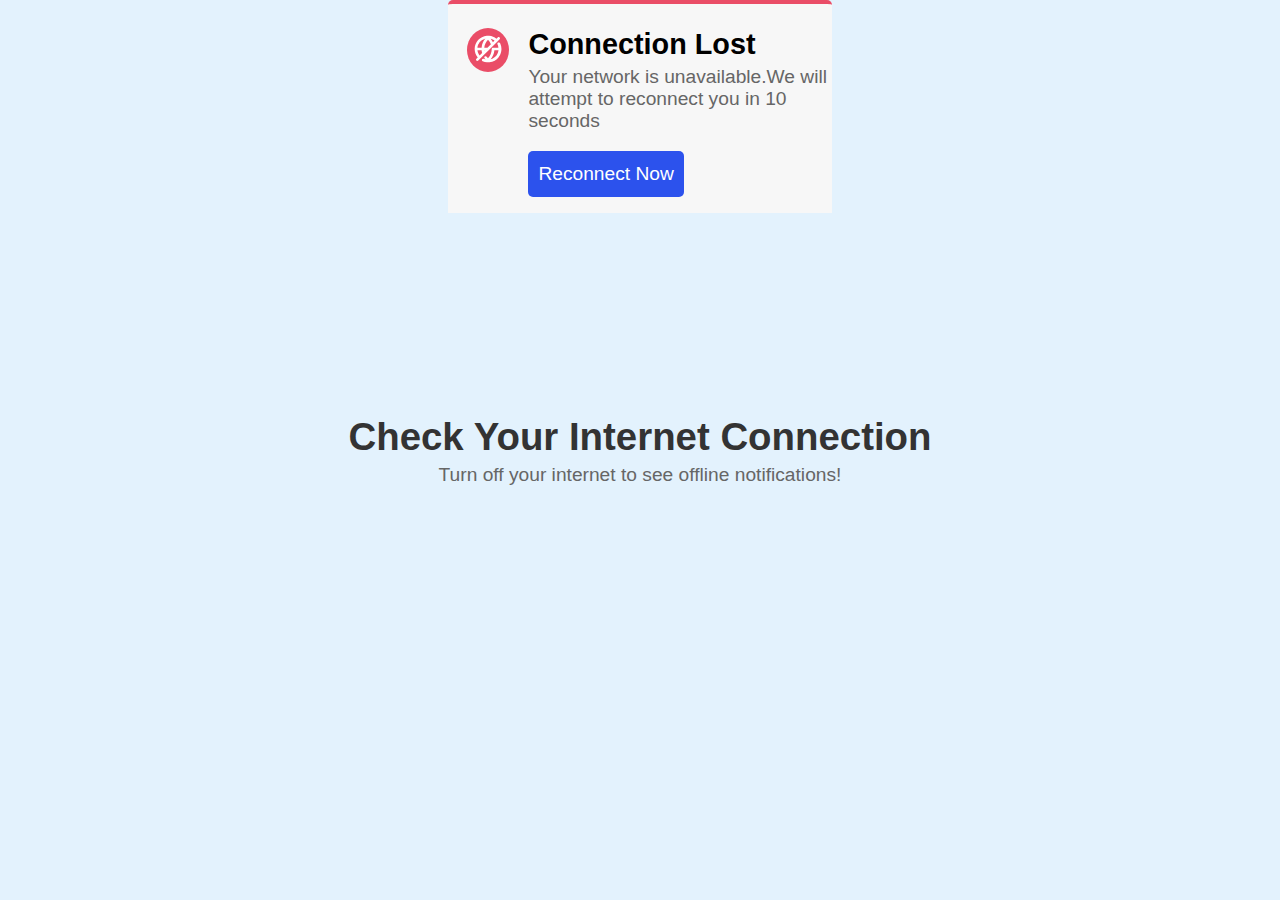
<file: check-internet-connection/index.html>
<!DOCTYPE html>
<html lang="en">
  <head>
    <meta charset="UTF-8" />
    <meta name="viewport" content="width=device-width, initial-scale=1.0" />
    <title>check-internet-connection</title>
    <link rel="stylesheet" href="style.css" />
    <script defer src="script.js"></script>
  </head>
  <body>
    <main>
      <h1>Check Your Internet Connection</h1>
      <p>Turn off your internet to see offline notifications!</p>
    </main>
    <div class="connection-pop-up connection-pop-up--hidden online">
      <div class="icon-info">
        <div class="icon online">
          <svg
            class="svg--icon hidden"
            xmlns="http://www.w3.org/2000/svg"
            viewBox="0 0 24 24"
            id="offline"
          >
            <path
              d="M20.7 7.4c-.3-.3-.7-.4-1.1-.2-.5.2-.7.8-.5 1.3.4.8.6 1.6.7 2.5h-4c-.6 0-1 .4-1 1 0 2.6-1 5.1-2.8 7-.4-.4-.7-.8-1-1.2-.3-.4-.9-.6-1.4-.2-.4.3-.5.9-.2 1.4.2.3.5.6.7.8H10c-.4-.1-.8-.2-1.2-.4-.5-.2-1.1 0-1.3.5-.2.5 0 1.1.5 1.3 1 .5 2.1.7 3.2.8H13.1c2.8-.3 5.3-1.8 6.9-3.9l.1-.1c.1-.1.1-.2.2-.3 1.1-1.6 1.8-3.6 1.8-5.7 0-1.5-.3-2.9-.9-4.2-.2-.2-.4-.3-.5-.4zm-2.1 9.1c-.1.1-.1.2-.2.3l-.1.1c-1.1 1.4-2.6 2.4-4.3 2.8 1.6-1.9 2.6-4.2 2.8-6.7h3.1c-.2 1.3-.6 2.5-1.3 3.5zM4.3 18.3l-1 1c-.4.4-.4 1 0 1.4.2.2.4.3.7.3s.5-.1.7-.3L9.4 16l3.3-3.3 6.4-6.4 1.6-1.6c.4-.4.4-1 0-1.4-.4-.4-1-.4-1.4 0l-1 1c-1.5-1.3-3.4-2-5.4-2.2-.6-.1-1.2-.1-1.8-.1C5.9 2.5 2 6.8 2 12c0 2.3.8 4.6 2.3 6.3zm1.4-1.4c-.9-1.1-1.4-2.5-1.6-3.9h3.1c.1.7.2 1.4.4 2l-1.9 1.9zm3.5-3.5V13h.4l-.4.4zm5.4-8.9c.1 0 .3.1.4.1l.6.3c.2.1.3.1.4.2l.9.6-1.2 1.2c-.5-.9-1-1.8-1.7-2.6.2 0 .4.1.6.2zM12 5c.9 1 1.7 2.1 2.2 3.4L11.6 11H9.2c.2-2.2 1.2-4.3 2.8-6zm-7.9 5.5c0-.1 0-.2.1-.3 0-.2.1-.3.1-.5 0-.1.1-.2.1-.3 0-.1.1-.3.1-.4 0-.1.1-.2.1-.2.1-.1.1-.3.2-.4 0-.1.1-.2.1-.2.1-.1.2-.3.3-.4 0-.1.1-.1.1-.2.1-.1.2-.3.3-.4 0-.1.1-.1.1-.2.1-.1.2-.3.3-.4 0-.1.1-.1.1-.1l.4-.4.1-.1c.2-.1.4-.2.5-.3l.1-.1c.1-.1.3-.2.4-.3 0 0 .1-.1.2-.1.2-.1.4-.2.5-.3.1 0 .1-.1.2-.1.2-.1.3-.1.5-.2.1 0 .1 0 .2-.1.2-.1.3-.1.5-.2.1 0 .2 0 .2-.1h.1c-1.6 2-2.6 4.3-2.8 6.8H4.1v-.5z"
            ></path>
          </svg>
          <svg
            class="svg--icon svg--icon--online"
            xmlns="http://www.w3.org/2000/svg"
            viewBox="0 0 24 24"
            id="internet"
          >
            <path
              d="M21.41,8.64s0,0,0-.05a10,10,0,0,0-18.78,0s0,0,0,.05a9.86,9.86,0,0,0,0,6.72s0,0,0,.05a10,10,0,0,0,18.78,0s0,0,0-.05a9.86,9.86,0,0,0,0-6.72ZM4.26,14a7.82,7.82,0,0,1,0-4H6.12a16.73,16.73,0,0,0,0,4Zm.82,2h1.4a12.15,12.15,0,0,0,1,2.57A8,8,0,0,1,5.08,16Zm1.4-8H5.08A8,8,0,0,1,7.45,5.43,12.15,12.15,0,0,0,6.48,8ZM11,19.7A6.34,6.34,0,0,1,8.57,16H11ZM11,14H8.14a14.36,14.36,0,0,1,0-4H11Zm0-6H8.57A6.34,6.34,0,0,1,11,4.3Zm7.92,0h-1.4a12.15,12.15,0,0,0-1-2.57A8,8,0,0,1,18.92,8ZM13,4.3A6.34,6.34,0,0,1,15.43,8H13Zm0,15.4V16h2.43A6.34,6.34,0,0,1,13,19.7ZM15.86,14H13V10h2.86a14.36,14.36,0,0,1,0,4Zm.69,4.57a12.15,12.15,0,0,0,1-2.57h1.4A8,8,0,0,1,16.55,18.57ZM19.74,14H17.88A16.16,16.16,0,0,0,18,12a16.28,16.28,0,0,0-.12-2h1.86a7.82,7.82,0,0,1,0,4Z"
            ></path>
          </svg>
        </div>
      </div>
      <div class="connection-details">
        <h3>Lost Connection</h3>
        <p>
          Your network is unavailable.We will attempt to reconnect you in
          <span class="timer--connection">10</span> seconds
        </p>
        <button class="btn--reconnect btn--disabled">Reconnect Now</button>
      </div>
    </div>
  </body>
</html>
</file>
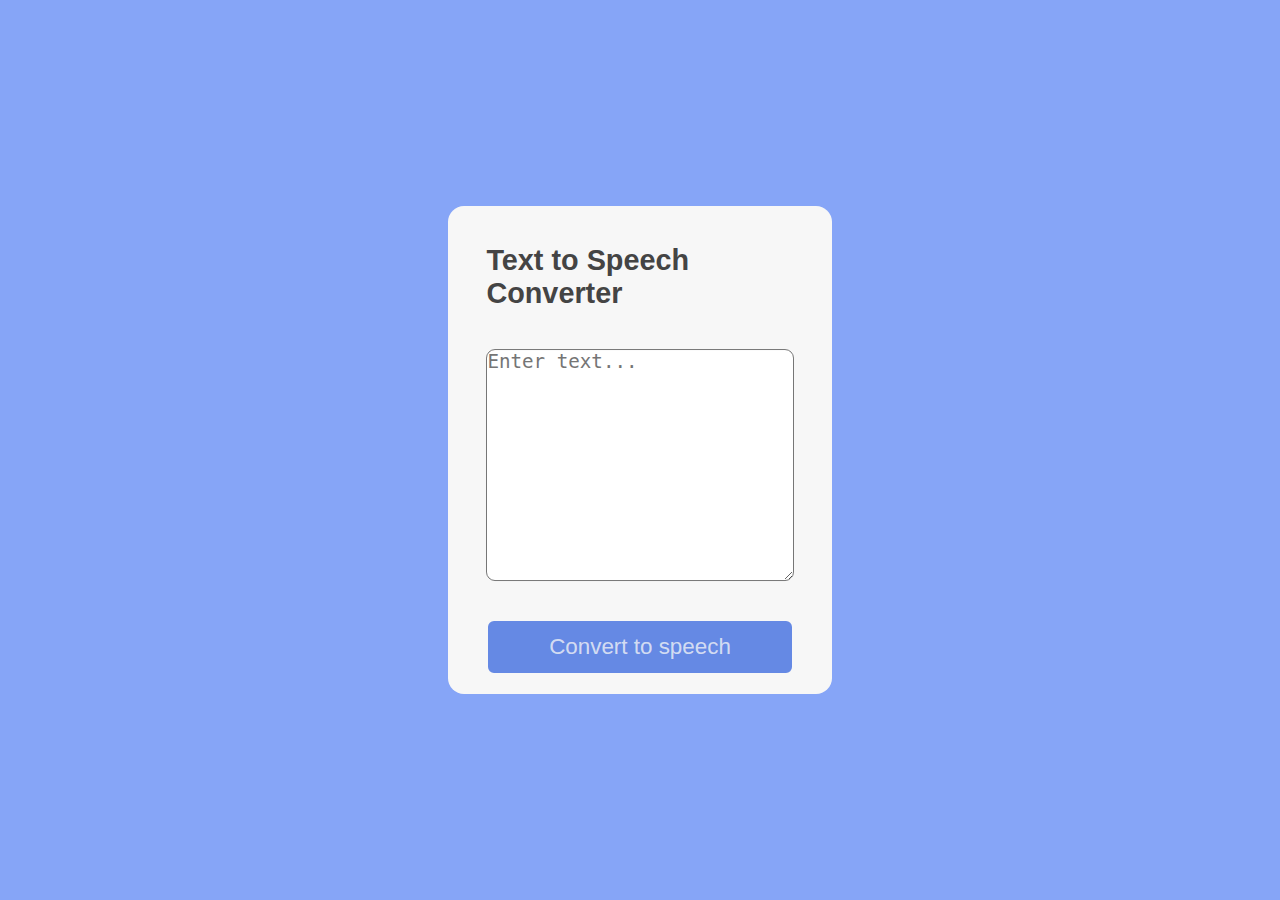
<file: text-to-speech/index.html>
<!DOCTYPE html>
<html lang="en">
  <head>
    <meta charset="UTF-8" />
    <meta name="viewport" content="width=device-width, initial-scale=1.0" />
    <title>text-to-sppech</title>
    <link rel="stylesheet" href="style.css" />
    <script defer src="script.js"></script>
  </head>
  <body>
    <main>
      <h2>Text to Speech Converter</h2>
      <textarea
        name="text"
        placeholder="Enter text..."
        id="text--area"
        rows="10"
      ></textarea>
      <button class="btn" data-state="0">Convert to speech</button>
    </main>
  </body>
</html>
</file>
<file: check-internet-connection/style.css>
* {
  margin: 0;
  padding: 0;
  box-sizing: border-box;
}

body {
  font-size: 62.5%;
  background-color: #e3f2fd;
  width: 100%;
  height: 100vh;
  display: flex;
  justify-content: center;
  align-items: center;
  font-family: sans-serif;
}

p {
  text-align: center;
  font-size: 1.2rem;
  color: #666;
  margin-top: 5px;
}

h1 {
  font-size: 2.4rem;
  color: #333;
}

.connection-pop-up {
  position: absolute;
  top: 0;
  left: 50%;
  transform: translateX(-50%);
  max-width: 30%;
  background-color: #f7f7f7;
  display: flex;
  column-gap: 1.2rem;
  padding-inline-start: 1.2rem;
  padding-block: 1rem;
  /* align-items: center; */
  border-top: 4px solid #ea4d67;
  border-radius: 5px 5px 0 0;
  transition: all 0.5s;
  /* align-content: start; */
}

.connection-pop-up.connection-pop-up--hidden {
  transform: translate(-50%, -100%);
  opacity: 0;
}

.connection-pop-up.online {
  border-top: 4px solid #2ecc71;
}
.hidden {
  display: none;
}

.svg--icon {
  height: 2rem;
  width: 2rem;
  fill: #fff;
}

.icon-info {
  display: flex;
  align-items: center;
  height: 3.8rem;
  width: 3.8rem;
  justify-content: center;
}

.icon {
  padding: 5px;
  border-radius: 50%;
  background-color: #ea4d67;
}

.icon.online {
  background-color: #2ecc71;
}
.connection-details > h3 {
  font-size: 1.8rem;
  margin-top: 8px;
}
.connection-details > p {
  /* font-size: 1rem; */
  text-align: left !important;
}

.btn--reconnect {
  outline: none;
  background-color: #2c52ed;
  border: none;
  border-radius: 5px;
  color: #fff;
  font-size: 1.2rem;
  padding: 12px 10px;
  cursor: pointer;
  margin-top: 1.2rem;
}
.btn--reconnect:hover {
  background-color: #1e46ea;
}

.btn--reconnect.btn--disabled {
  background-color: #999;
  color: #ffffff8e;
  cursor: default;
}
</file>
<file: text-to-speech/style.css>
* {
  margin: 0;
  padding: 0;
  box-sizing: border-box;
}

body {
  font-size: 62.5%;
  width: 100%;
  height: 100vh;
  background-color: #86a5f7;
  font-family: sans-serif;
}

textarea:focus {
  outline: none;
  border: dotted #666 3.5px;
  /* outline: none; */
}
main {
  display: flex;
  flex-direction: column;
  gap: 2.4rem;
  justify-content: center;
  align-items: center;
  max-width: 30%;
  position: absolute;
  top: 50%;
  left: 50%;
  transform: translate(-50%, -50%);
  background-color: #f7f7f7;
  border-radius: 1rem;
  padding: 1.2rem 2.4rem;
}
h2 {
  font-size: 1.8rem;
  color: #444;
  margin-top: 1.2rem;
}
#text--area {
  outline-width: 3.5px;
  outline-color: #f7f7f7;
  /* border-width: 1px; */
  width: 100%;
  font-size: 1.2rem;
  border-radius: 9px;
}

.btn {
  width: 100%;
  outline: none;
  border: none;
  /* border: 2px solid #f7f7f7; */
  background-color: #6589e4;
  color: #f7f7f7c5;
  border: 2px solid #f7f7f7;
  font-size: 1.4rem;
  padding: 0.8rem 0;
  border-radius: 8px;
  cursor: pointer;
  transition: all 0.5s ease-in;
}

.btn:active {
  border: 2px solid black;
  color: #6589e4;
  background-color: #f7f7f7;
  outline: none;
  /* background-color: rgba(134, 164, 247, 0.95); */
  /* color: #f7f7f7; */
}
</file>
